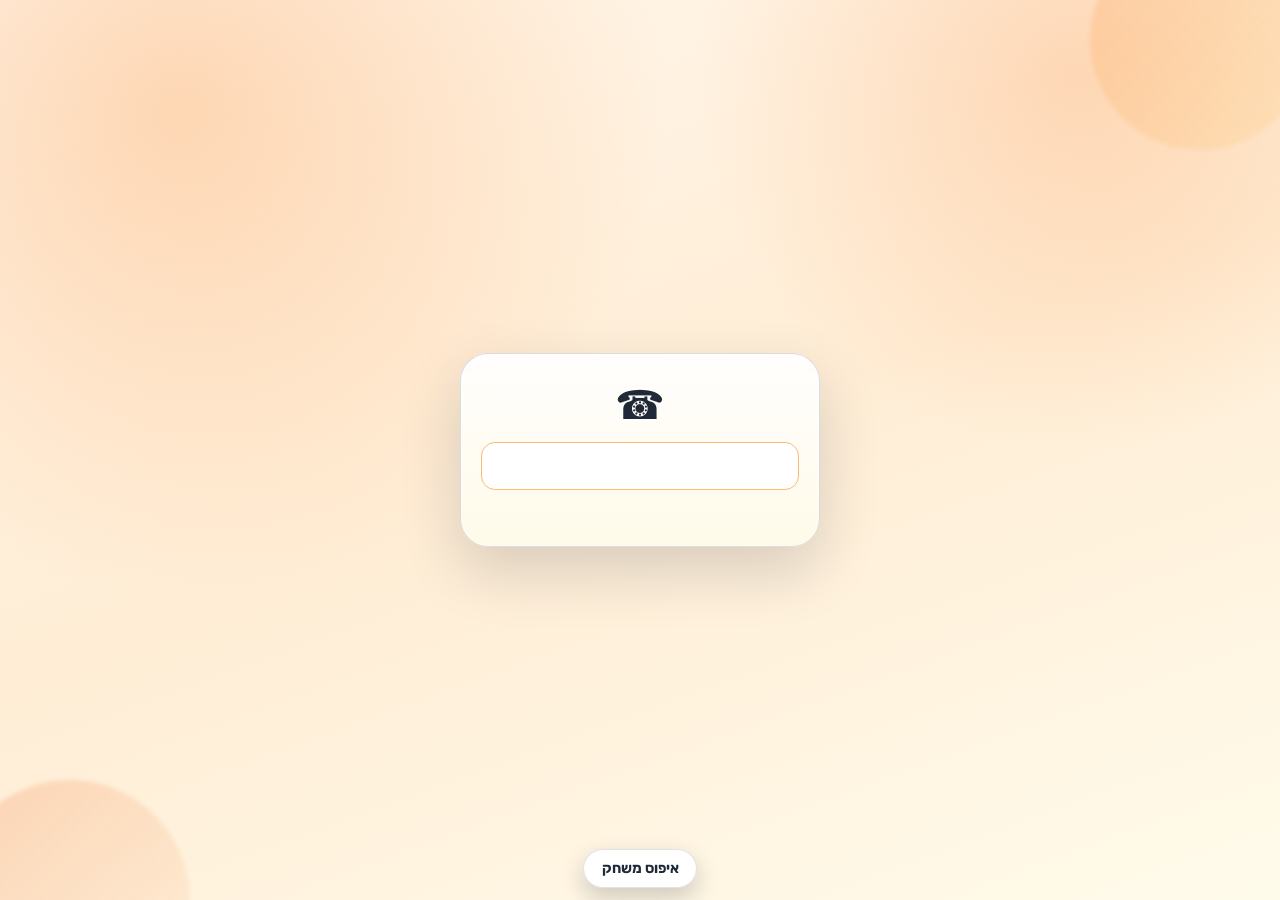
<file: docs/index.html>
<!doctype html>
<html lang="en">
  <head>
    <meta charset="UTF-8" />
    <meta name="viewport" content="width=device-width, initial-scale=1.0" />
    <meta name="theme-color" content="#1f2937" />
    <meta name="apple-mobile-web-app-capable" content="yes" />
    <meta name="apple-mobile-web-app-status-bar-style" content="default" />
    <meta property="og:title" content="sabayakov" />
    <meta property="og:description" content="מירוץ של פעם בשמונים שנה" />
    <meta property="og:image" content="https://gaditzc.github.io/sabayakov/Gemini_Generated_Image_.png" />
    <meta property="og:image:width" content="896" />
    <meta property="og:image:height" content="1179" />
    <meta property="og:image:type" content="image/png" />
    <meta property="og:type" content="website" />
    <meta property="og:url" content="https://gaditzc.github.io/sabayakov/" />
    <title>Sabayakov</title>
    <link rel="icon" href="./Gemini_Generated_Image_.png" type="image/png" />
    <link rel="manifest" href="manifest.json" />
    <link rel="stylesheet" href="style.css" />
    <script src="app.js" defer></script>
  </head>
  <body>
    <main id="app" class="app">
      <section class="screen screen--centered">
        <div class="panel panel--compact">
          <p class="eyebrow">Sabayakov</p>
          <h1 class="hero-title">Loading game data…</h1>
          <p class="body-copy">Preparing your stations and race settings.</p>
        </div>
      </section>
    </main>

    <script>
      if ("serviceWorker" in navigator) {
        window.addEventListener("load", function () {
          navigator.serviceWorker.register("./sw.js?v=15", { updateViaCache: "none" }).catch(function (error) {
            console.error("Service worker registration failed:", error);
          });
        });
      }
    </script>
  </body>
</html>
</file>
<file: docs/style.css>
@import url("https://fonts.googleapis.com/css2?family=Rubik:wght@400;500;700;800&family=Space+Grotesk:wght@500;700&display=swap");

* {
  box-sizing: border-box;
  margin: 0;
  padding: 0;
}

:root {
  --bg-1: #fff7ed;
  --bg-2: #ffedd5;
  --ink: #1f2937;
  --ink-soft: #475569;
  --surface: rgba(255, 255, 255, 0.78);
  --surface-strong: #ffffff;
  --stroke: rgba(148, 163, 184, 0.35);
  --brand: #ea580c;
  --brand-strong: #c2410c;
  --danger: #dc2626;
  --shadow: 0 24px 60px rgba(15, 23, 42, 0.16);
  --shadow-soft: 0 10px 30px rgba(15, 23, 42, 0.1);
}

html,
body {
  min-height: 100%;
  overflow-x: hidden;
}

body {
  color: var(--ink);
  font-family: "Rubik", sans-serif;
  direction: rtl;
  -webkit-text-size-adjust: 100%;
  text-size-adjust: 100%;
  background:
    radial-gradient(circle at 14% 12%, rgba(251, 146, 60, 0.3), transparent 36%),
    radial-gradient(circle at 84% 8%, rgba(249, 115, 22, 0.2), transparent 28%),
    linear-gradient(160deg, var(--bg-1) 0%, var(--bg-2) 50%, #fffbeb 100%);
  overflow-x: hidden;
}

.app {
  width: 100%;
  max-width: 760px;
  margin: 0 auto;
  min-height: 100svh;
  min-height: 100dvh;
  padding: max(1rem, env(safe-area-inset-top)) 1rem calc(1rem + env(safe-area-inset-bottom));
  position: relative;
}

.app::before,
.app::after {
  content: "";
  position: fixed;
  z-index: -1;
  border-radius: 999px;
  filter: blur(2px);
}

.app::before {
  width: 220px;
  height: 220px;
  top: -70px;
  right: -30px;
  background: linear-gradient(135deg, rgba(251, 146, 60, 0.22), rgba(251, 191, 36, 0.1));
}

.app::after {
  width: 240px;
  height: 240px;
  bottom: -120px;
  left: -50px;
  background: linear-gradient(135deg, rgba(234, 88, 12, 0.18), rgba(253, 186, 116, 0.08));
}

.screen {
  min-height: calc(100svh - (2rem + env(safe-area-inset-top) + env(safe-area-inset-bottom)));
  min-height: calc(100dvh - (2rem + env(safe-area-inset-top) + env(safe-area-inset-bottom)));
  display: flex;
  flex-direction: column;
  gap: 1rem;
  animation: fade-slide 360ms ease;
}

.screen--centered {
  align-items: center;
  justify-content: center;
  overflow-y: auto;
}

.screen--game {
  justify-content: center;
}

.panel {
  width: 100%;
  background: var(--surface);
  border: 1px solid var(--stroke);
  border-radius: 24px;
  box-shadow: var(--shadow-soft);
  backdrop-filter: blur(9px);
}

.panel--compact,
.login-panel,
.completion-panel {
  max-width: 460px;
  margin: 0 auto;
  padding: 1.5rem;
}

.completion-photo {
  width: 100%;
  border-radius: 16px;
  margin-top: 1.25rem;
  display: block;
}

.eyebrow {
  font-family: "Space Grotesk", sans-serif;
  font-size: 0.78rem;
  text-transform: uppercase;
  letter-spacing: 0.08em;
  color: var(--brand-strong);
  text-align: right;
}

.hero-title {
  margin-top: 0.45rem;
  font-family: "Space Grotesk", sans-serif;
  font-size: clamp(1.5rem, 4.6vw, 2.25rem);
  line-height: 1.15;
  text-align: right;
}

.body-copy {
  margin-top: 0.55rem;
  color: var(--ink-soft);
  line-height: 1.6;
  text-align: right;
}

.login-panel {
  display: flex;
  flex-direction: column;
  align-items: center;
  gap: 1rem;
  width: 100%;
  max-width: 360px;
  padding: 2rem 1.25rem 1.4rem;
  border-radius: 28px;
  box-shadow: var(--shadow);
  background: linear-gradient(180deg, rgba(255, 255, 255, 0.94) 0%, rgba(255, 251, 235, 0.92) 100%);
}

.login-icon {
  font-size: 2.5rem;
  line-height: 1;
}

.text-input {
  width: 100%;
  border: 1.5px solid #fdba74;
  border-radius: 14px;
  padding: 0.85rem 0.95rem;
  font: 600 1.02rem/1.2 "Rubik", sans-serif;
  background: #fff;
  color: var(--ink);
  transition: border-color 0.2s ease, box-shadow 0.2s ease, transform 0.2s ease;
}

.text-input::placeholder {
  color: #94a3b8;
}

.text-input:focus {
  outline: none;
  border-color: var(--brand);
  box-shadow: 0 0 0 4px rgba(234, 88, 12, 0.14);
  transform: translateY(-1px);
}

.field-label {
  display: block;
  margin-bottom: 0.4rem;
  color: #334155;
  font-size: 0.9rem;
  font-weight: 600;
  text-align: right;
}

.field-error {
  min-height: 1.1rem;
  color: var(--danger);
  font-size: 0.88rem;
  text-align: right;
}

.game-header {
  display: grid;
  gap: 0.85rem;
  grid-template-columns: 1fr;
}

.metric-card {
  background: var(--surface-strong);
  border: 1px solid var(--stroke);
  border-radius: 18px;
  padding: 1rem 1.1rem;
  box-shadow: var(--shadow-soft);
}

.metric-label {
  font-size: 0.8rem;
  text-transform: uppercase;
  letter-spacing: 0.07em;
  color: #64748b;
}

.metric-label-row {
  display: flex;
  align-items: center;
  justify-content: flex-start;
  flex-direction: row-reverse;
  gap: 0.42rem;
}

.live-dot {
  width: 0.55rem;
  height: 0.55rem;
  border-radius: 50%;
  background: #ef4444;
  box-shadow: 0 0 0 rgba(239, 68, 68, 0.38);
  animation: pulse-live 1.8s infinite;
}

.metric-value {
  margin-top: 0.3rem;
  display: block;
  font-family: "Space Grotesk", sans-serif;
  font-size: clamp(1.35rem, 5vw, 2rem);
  font-weight: 700;
}

.metric-subtle {
  margin-top: 0.34rem;
  display: block;
  color: #64748b;
  font-size: 0.88rem;
  text-align: right;
}

.metric-subtle.is-error {
  color: var(--danger);
}

.story-panel,
.action-panel {
  padding: 1.1rem;
}

.arrival-code-window {
  display: none;
  padding: 1rem 1.1rem;
  border: 1px solid rgba(234, 88, 12, 0.35);
  background: linear-gradient(180deg, rgba(255, 255, 255, 0.95) 0%, rgba(255, 247, 237, 0.95) 100%);
}

.arrival-code-window.is-visible {
  display: block;
}

.arrival-code-text {
  margin-top: 0.45rem;
  color: #334155;
}

.arrival-code-value {
  margin-top: 0.55rem;
  font-family: "Space Grotesk", sans-serif;
  font-size: clamp(1.25rem, 4.2vw, 1.8rem);
  font-weight: 800;
  letter-spacing: 0.08em;
  color: #7c2d12;
}

.story-text {
  margin-top: 0.55rem;
  line-height: 1.75;
  color: #334155;
  white-space: pre-wrap;
  word-break: break-word;
  text-align: right;
}

.inline-content-image {
  display: block;
  width: 100%;
  max-width: 520px;
  height: auto;
  margin: 0.75rem auto;
  border-radius: 12px;
  border: 1px solid rgba(148, 163, 184, 0.35);
  box-shadow: 0 10px 24px rgba(15, 23, 42, 0.12);
}

.story-text--rtl {
  direction: rtl;
  text-align: right;
}

.mission-steps {
  display: flex;
  flex-direction: column;
  gap: 0.9rem;
  margin-top: 0.55rem;
}

.mission-step {
  margin-top: 0;
}

.mission-step--video {
  border: 1px solid rgba(148, 163, 184, 0.25);
  border-radius: 14px;
  overflow: hidden;
  background: #ffffff;
}

.mission-video {
  display: block;
  width: 100%;
  height: auto;
  max-height: 320px;
  background: #000;
}

.mission-youtube-wrap {
  position: relative;
  width: 100%;
  aspect-ratio: 16 / 9;
  background: #000;
}

.mission-youtube {
  position: absolute;
  inset: 0;
  width: 100%;
  height: 100%;
  border: 0;
}

.primary-button {
  margin-top: 0.8rem;
  width: 100%;
  border: 0;
  border-radius: 14px;
  padding: 0.92rem 1rem;
  font-family: "Space Grotesk", sans-serif;
  font-size: 1rem;
  font-weight: 700;
  letter-spacing: 0.02em;
  color: #fff;
  background: linear-gradient(135deg, var(--brand) 0%, var(--brand-strong) 100%);
  box-shadow: 0 12px 22px rgba(194, 65, 12, 0.3);
  cursor: pointer;
  transition: transform 0.18s ease, box-shadow 0.18s ease, filter 0.18s ease;
}

.primary-button:hover {
  transform: translateY(-1px);
  filter: brightness(1.03);
}

.primary-button:active {
  transform: translateY(1px);
}

.primary-button:focus-visible {
  outline: 3px solid rgba(234, 88, 12, 0.25);
  outline-offset: 1px;
}

.completion-panel {
  text-align: center;
}

.completion-badge {
  font-size: 2rem;
  margin-bottom: 0.35rem;
}

.reset-wrap {
  position: fixed;
  left: 50%;
  transform: translateX(-50%);
  bottom: calc(0.75rem + env(safe-area-inset-bottom));
  width: min(94vw, 760px);
  padding: 0 1rem;
  pointer-events: none;
  z-index: 50;
}

.reset-button {
  pointer-events: auto;
  margin: 0 auto;
  display: block;
  border: 1px solid rgba(15, 23, 42, 0.12);
  border-radius: 999px;
  background: rgba(255, 255, 255, 0.98);
  color: #1f2937;
  font-family: "Rubik", sans-serif;
  font-size: 0.9rem;
  font-weight: 700;
  padding: 0.62rem 1.1rem;
  box-shadow: 0 10px 24px rgba(15, 23, 42, 0.2);
  cursor: pointer;
  transition: transform 0.16s ease, background-color 0.16s ease, color 0.16s ease;
}

.reset-button:hover {
  transform: translateY(-1px);
  background: #fff;
  color: #1f2937;
}

.reset-button:active {
  transform: translateY(1px);
}

@media (max-width: 460px) {
  .app {
    width: 100%;
    padding: max(0.75rem, env(safe-area-inset-top)) 0.75rem calc(0.75rem + env(safe-area-inset-bottom));
  }

  .screen {
    gap: 0.75rem;
  }

  .login-panel {
    padding: 1.1rem 0.9rem 1rem;
    border-radius: 20px;
  }
}

@media (min-width: 700px) {
  .screen--game {
    max-width: 640px;
    margin: 0 auto;
  }

  .game-header {
    grid-template-columns: repeat(2, minmax(0, 1fr));
  }

  .story-panel,
  .action-panel {
    padding: 1.25rem;
  }
}

@keyframes pulse-live {
  0% {
    box-shadow: 0 0 0 0 rgba(239, 68, 68, 0.45);
  }

  75% {
    box-shadow: 0 0 0 12px rgba(239, 68, 68, 0);
  }

  100% {
    box-shadow: 0 0 0 0 rgba(239, 68, 68, 0);
  }
}

@keyframes fade-slide {
  from {
    opacity: 0;
    transform: translateY(8px);
  }

  to {
    opacity: 1;
    transform: translateY(0);
  }
}
</file>
